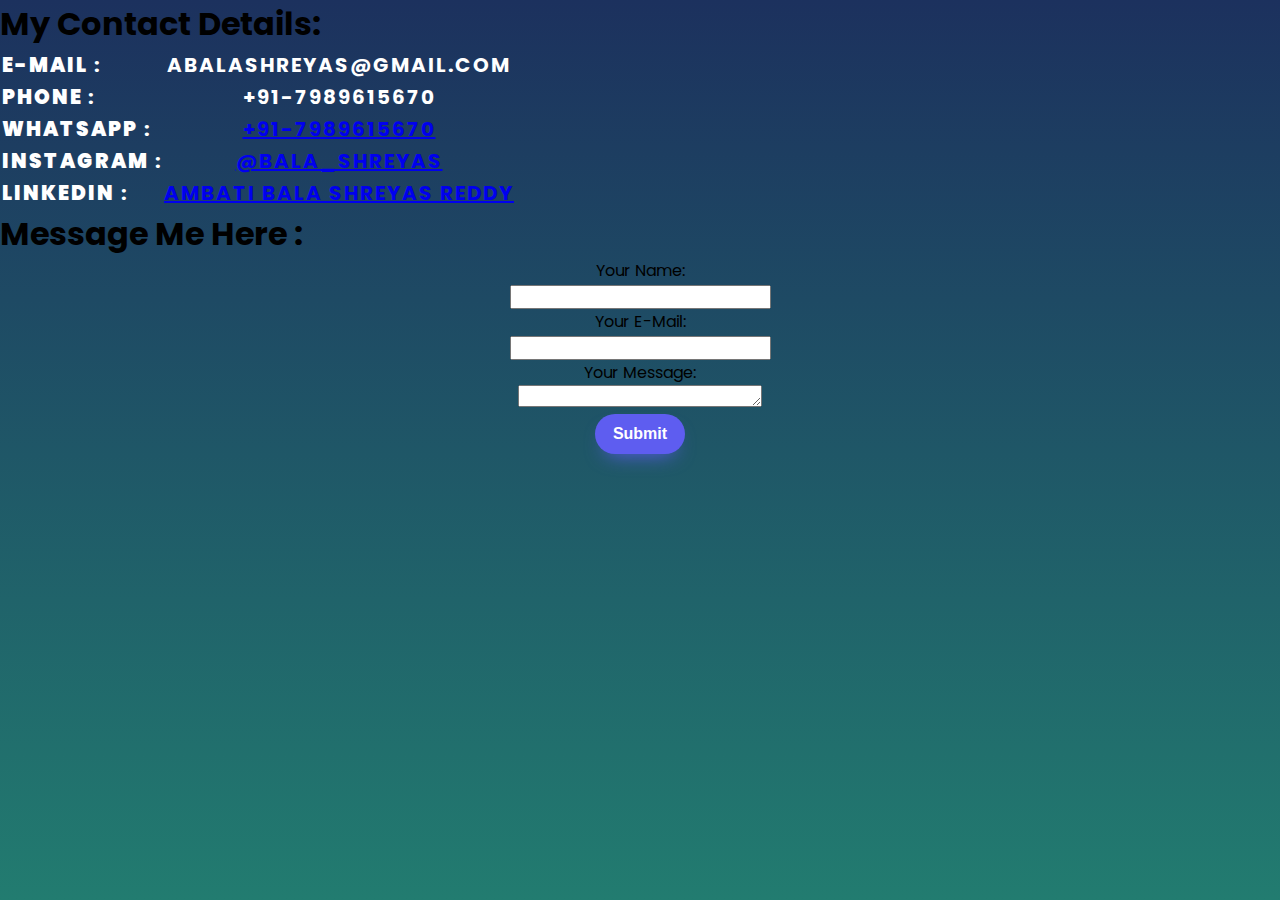
<file: contact.html>
<!DOCTYPE html>
<html lang="en">
<head>
    <meta charset="UTF-8">
    <title>Contact</title>
</head>
<link rel="stylesheet" href="style.css">
<body>
    <h1 class="message">My Contact Details:</h1>
    <table class="name">
        <tr>
            <td><strong>E-mail</strong> : </td>
            <td class="links_2"><center>abalashreyas@gmail.com</center></td>
        </tr>
        <tr>
            <td><strong>Phone </strong> : </td>
            <td class="links_2"><center>+91-7989615670</center></td>
        </tr>
        </tr>
        <tr>
            <td><strong>Whatsapp</strong> : </td>
            <td class="links_2"><center><a href="wa.me/+917989615670">+91-7989615670</a></center></td>
        </tr>
        </tr>
        <tr>
            <td><strong>Instagram</strong> : </td>
            <td class="links_2"><center><a href="https://www.instagram.com/bala_shreyas/">@bala_shreyas</a></center></td>
        </tr>
        <tr>
            <td><strong>LinkedIn</strong> : </td>
            <td class="links_2"><center><a href="https://www.linkedin.com/in/ambati-bala-shreyas-reddy-803a21237">Ambati Bala Shreyas Reddy</a></center></td>
        </tr>
    </table>
    <!-- <h1 class="name">My Contact Details</h1> 
    <ul class="name">
        <li><strong>E-mail</strong> : <a>abalashreyas@gmail.com</a></li>
        <li><strong>Phone Number</strong> : +91-7989615670</li>
        <li><strong>Whatsapp</strong> : <a href="wa.me/+917989615670">+91-7989675670</a></li>
        <li><strong>Instagram</strong> : <a href="https://www.instagram.com/bala_shreyas/">@bala_shreyas</a></li>
        <li><strong>LinkedIn</strong> : <a href="https://www.linkedin.com/in/ambati-bala-shreyas-reddy-803a21237">Ambati Bala Shreyas Reddy</a></li>
    </ul>-->
    <h1 class="message">Message Me Here :</h1>
    <center>
        <form action="mailto:abalashreyas@gmail.com" method="post" enctype="text/plain">
            <label for="">Your Name: </label><br>
            <input type="text" name="Name"><br>
            <label for="">Your E-Mail:</label><br>
            <input type="text" name="E-Mail"><br>
            <label>Your Message:</label><br>
            <textarea name="Message" rows="1" col="10"></textarea><br>
            <input type="submit" class="button">
        </form>
        </center>
</body>
</html>
</file>
<file: style.css>
@import url('https://fonts.googleapis.com/css?family=Poppins:300,400,500,600,700,800,900&display=swap');
*{
    margin: 0;
    padding: 0;
    box-sizing: border-box;
    font-family: 'Poppins', sans-serif;
}
body{
    min-height: 100vh;
    background: linear-gradient(#1C315E,#227C70);
}
header{
    position: absolute;
    top:0;
    left: 0;
    width: 100%;
    padding: 30px 100px;
    display: flex;
    justify-content: space-between;
    align-items: center;
}
header .logo{
    color: #fff;
    font-weight: 700;
    text-decoration: none;
    font-size: 2em;
    text-transform: uppercase;
    letter-spacing: 2px;
}
header ul{
    display: flex;
    justify-content: end;
    align-items: end;
}
header ul li{
    list-style: none;
    margin-left: 20px; 
}
header ul li a{
    text-decoration: none;
    padding: 6px 15px;
    color: #fff;
    border-radius: 20px;
}
header ul li a:hover,
header ul li a.active{
    background: #fff;
    color: #1C315E;
}
.about.active .about-content {
   display: block;
}
.name{
  color: #fff;
    font-weight: 700;
    text-decoration: none;
    font-size: 20px;
    text-transform: uppercase;
    letter-spacing: 2px;
}
.college{
  font-weight: 700;
  font-size: 15px;
  text-decoration: none;
  color: #fff;
}

.button{
  background: #5E5DF0;
  border-radius: 999px;
  box-shadow: #5E5DF0 0 10px 20px -10px;
  box-sizing: border-box;
  color: #FFFFFF;
  cursor: pointer;
  font-family: Inter,Helvetica,"Apple Color Emoji","Segoe UI Emoji",NotoColorEmoji,"Noto Color Emoji","Segoe UI Symbol","Android Emoji",EmojiSymbols,-apple-system,system-ui,"Segoe UI",Roboto,"Helvetica Neue","Noto Sans",sans-serif;
  font-size: 16px;
  font-weight: 700;
  line-height: 24px;
  opacity: 1;
  outline: 0 solid transparent;
  padding: 8px 18px;
  user-select: none;
  -webkit-user-select: none;
  touch-action: manipulation;
  width: fit-content;
  word-break: break-word;
  border: 0;
}
</file>
